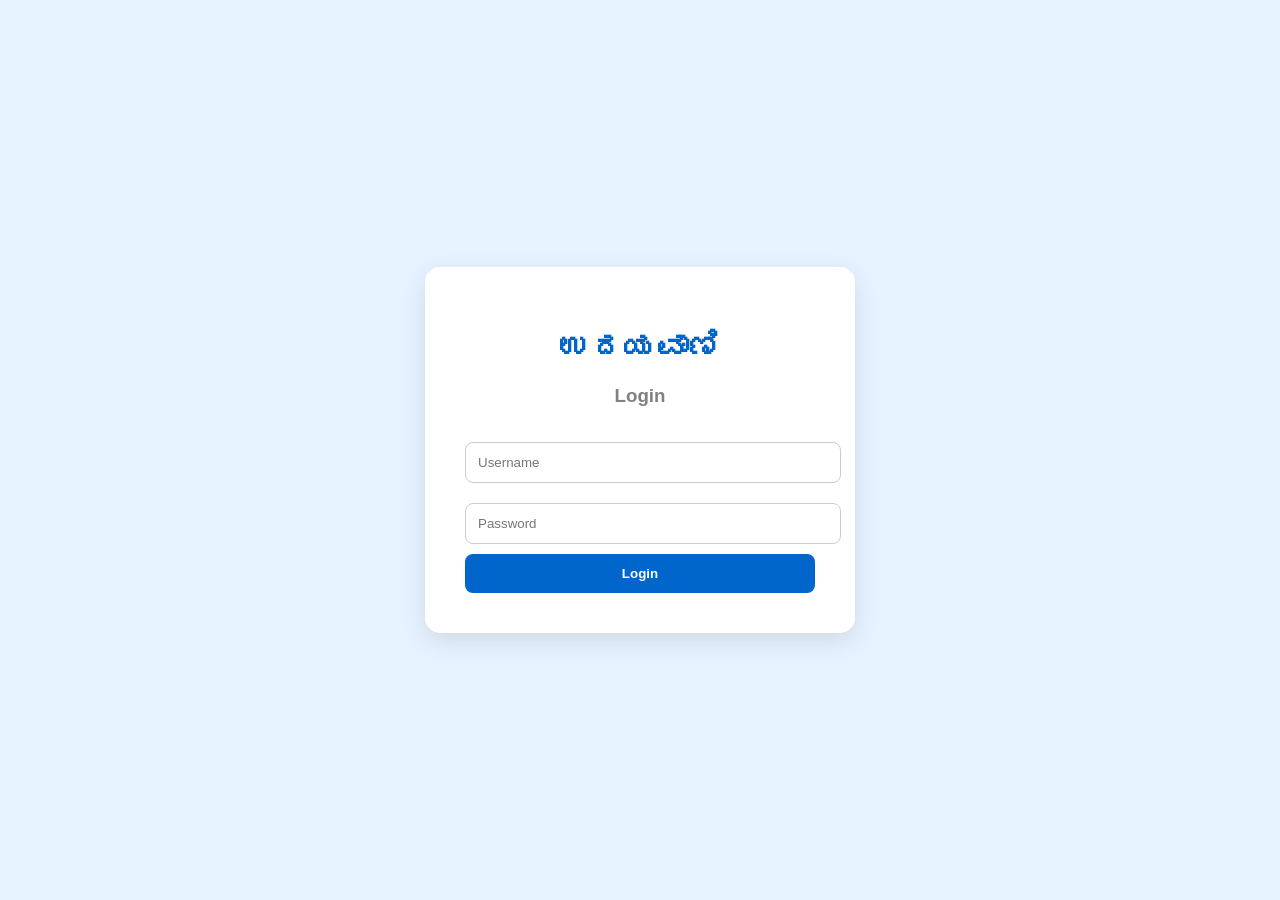
<file: Templates/index.html>
<!DOCTYPE html>
<html>
<head>
<meta charset="UTF-8">
<title>ಉದಯವಾಣಿ Login</title>
<style>
body{
    margin:0;
    background:#e6f2ff;
    font-family:Arial;
    display:flex;
    justify-content:center;
    align-items:center;
    height:100vh;
}
.card{
    background:white;
    padding:40px;
    width:350px;
    border-radius:15px;
    box-shadow:0 8px 25px rgba(0,0,0,0.1);
    text-align:center;
}
h1{
    color:#0066cc;
    margin-bottom:5px;
}
h3{
    color:grey;
    margin-bottom:25px;
}
input{
    width:100%;
    padding:12px;
    margin:10px 0;
    border-radius:8px;
    border:1px solid #ccc;
}
button{
    width:100%;
    padding:12px;
    background:#0066cc;
    color:white;
    border:none;
    border-radius:8px;
    font-weight:bold;
    cursor:pointer;
}
button:hover{
    background:#004c99;
}
</style>
</head>
<body>
<div class="card">
    <h1>ಉದಯವಾಣಿ</h1>
    <h3>Login</h3>
    <form method="post" action="/login">
        <input type="text" name="username" placeholder="Username" required>
        <input type="password" name="password" placeholder="Password" required>
        <button>Login</button>
    </form>
</div>
</body>
</html>
</file>
